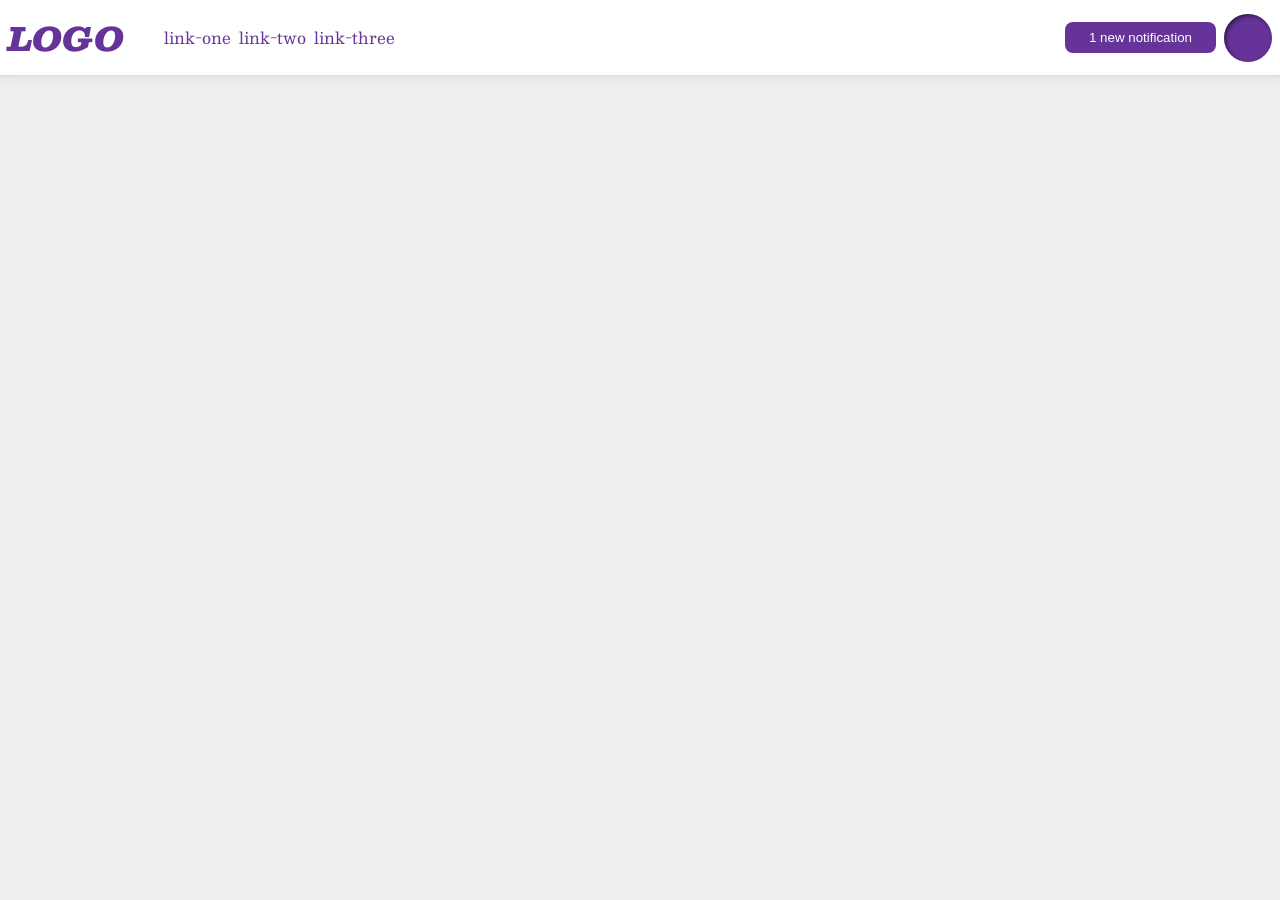
<file: foundations/flex/03-flex-header-2/index.html>
<!DOCTYPE html>
<html lang="en">
  <head>
    <meta charset="UTF-8">
    <meta http-equiv="X-UA-Compatible" content="IE=edge">
    <meta name="viewport" content="width=device-width, initial-scale=1.0">
    <title>Flex Header 2</title>
    <link rel="stylesheet" href="style.css">
  </head>
  <body>
    <div class="header">
      <div class="preheader">
      <div class="logo">
        LOGO
      </div>
      <ul class="links">
        <li><a href="https://google.com">link-one</a></li>
        <li><a href="https://google.com">link-two</a></li>
        <li><a href="https://google.com">link-three</a></li>
      </ul>
      </div>
        <div class="postheader">
        <button class="notifications">
        1 new notification
        </button>
           <div class="profile-image"></div>
        </div>
    </div>
  </body>
</html>
</file>
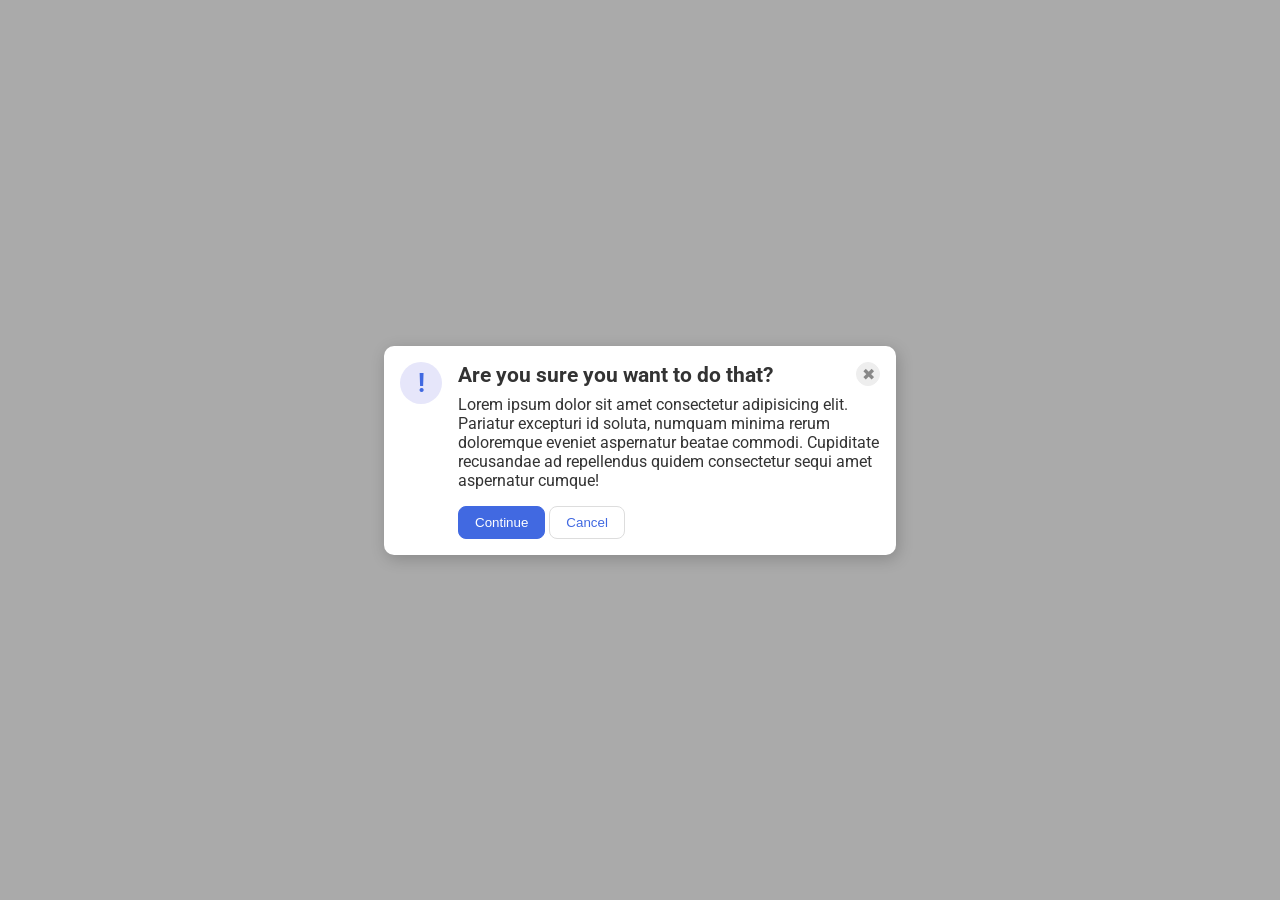
<file: foundations/flex/05-flex-modal/index.html>
<!DOCTYPE html>
<html lang="en">
  <head>
    <meta charset="UTF-8">
    <meta http-equiv="X-UA-Compatible" content="IE=edge">
    <meta name="viewport" content="width=device-width, initial-scale=1.0">
    <link rel="stylesheet" href="style.css">
    <title>Modal</title>
  </head>
  <body>
    <div class="modal">
      <div class="icon">!</div>
      <div class="container">
      <div class="header">Are you sure you want to do that?
        <button class="close-button">✖</button>
      </div>
      <div class="text">Lorem ipsum dolor sit amet consectetur adipisicing elit. Pariatur excepturi id soluta, numquam minima rerum doloremque eveniet aspernatur beatae commodi. Cupiditate recusandae ad repellendus quidem consectetur sequi amet aspernatur cumque!</div>
      <button class="continue">Continue</button>
      <button class="cancel">Cancel</button>
      </div>
    </div>
  </body>
</html>
</file>
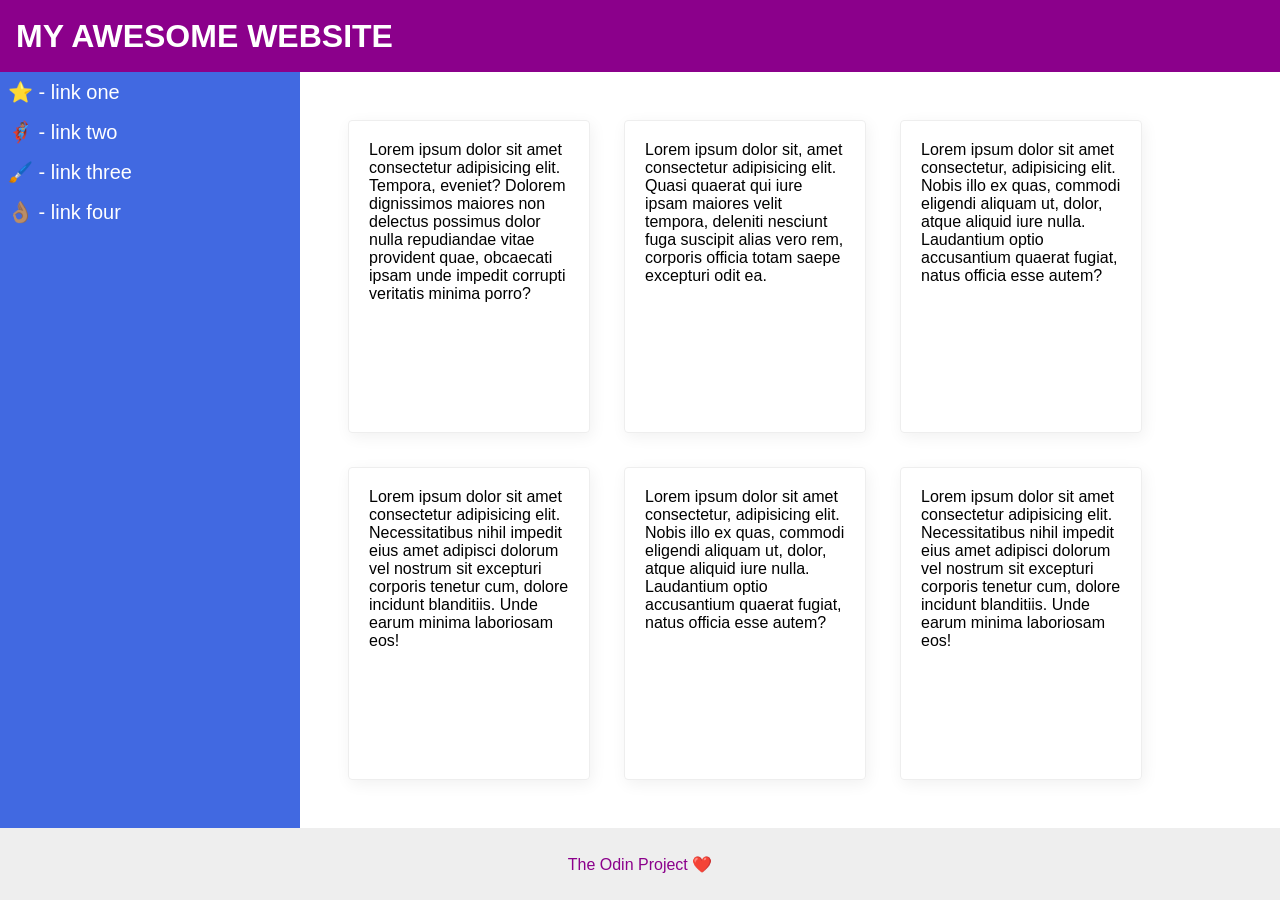
<file: foundations/flex/07-flex-layout-2/index.html>
<!DOCTYPE html>
<html lang="en">
  <head>
    <meta charset="UTF-8">
    <meta http-equiv="X-UA-Compatible" content="IE=edge">
    <meta name="viewport" content="width=device-width, initial-scale=1.0">
    <title>The Holy Grail</title>
    <link rel="stylesheet" href="style.css">
  </head>
  <body>
    <div class="header">
      MY AWESOME WEBSITE
    </div>
    <div class="body">
    
    <div class="sidebar">
      <ul>
        <li><a href="#">⭐ - link one</a></li>
        <li><a href="#">🦸🏽‍♂️ - link two</a></li>
        <li><a href="#">🖌️ - link three</a></li>
        <li><a href="#">👌🏽 - link four</a></li>
      </ul>
    </div>
    <div class="container">
    <div class="card">Lorem ipsum dolor sit amet consectetur adipisicing elit. Tempora, eveniet? Dolorem dignissimos maiores non delectus possimus dolor nulla repudiandae vitae provident quae, obcaecati ipsam unde impedit corrupti veritatis minima porro?</div>
    <div class="card">Lorem ipsum dolor sit, amet consectetur adipisicing elit. Quasi quaerat qui iure ipsam maiores velit tempora, deleniti nesciunt fuga suscipit alias vero rem, corporis officia totam saepe excepturi odit ea.</div>
    <div class="card">Lorem ipsum dolor sit amet consectetur, adipisicing elit. Nobis illo ex quas, commodi eligendi aliquam ut, dolor, atque aliquid iure nulla. Laudantium optio accusantium quaerat fugiat, natus officia esse autem?</div>
    <div class="card">Lorem ipsum dolor sit amet consectetur adipisicing elit. Necessitatibus nihil impedit eius amet adipisci dolorum vel nostrum sit excepturi corporis tenetur cum, dolore incidunt blanditiis. Unde earum minima laboriosam eos!</div>
    <div class="card">Lorem ipsum dolor sit amet consectetur, adipisicing elit. Nobis illo ex quas, commodi eligendi aliquam ut, dolor, atque aliquid iure nulla. Laudantium optio accusantium quaerat fugiat, natus officia esse autem?</div>
    <div class="card">Lorem ipsum dolor sit amet consectetur adipisicing elit. Necessitatibus nihil impedit eius amet adipisci dolorum vel nostrum sit excepturi corporis tenetur cum, dolore incidunt blanditiis. Unde earum minima laboriosam eos!</div>
    </div>
  </div>
    <div class="footer">
      The Odin Project ❤️
    </div>
  </body>
</html>
</file>
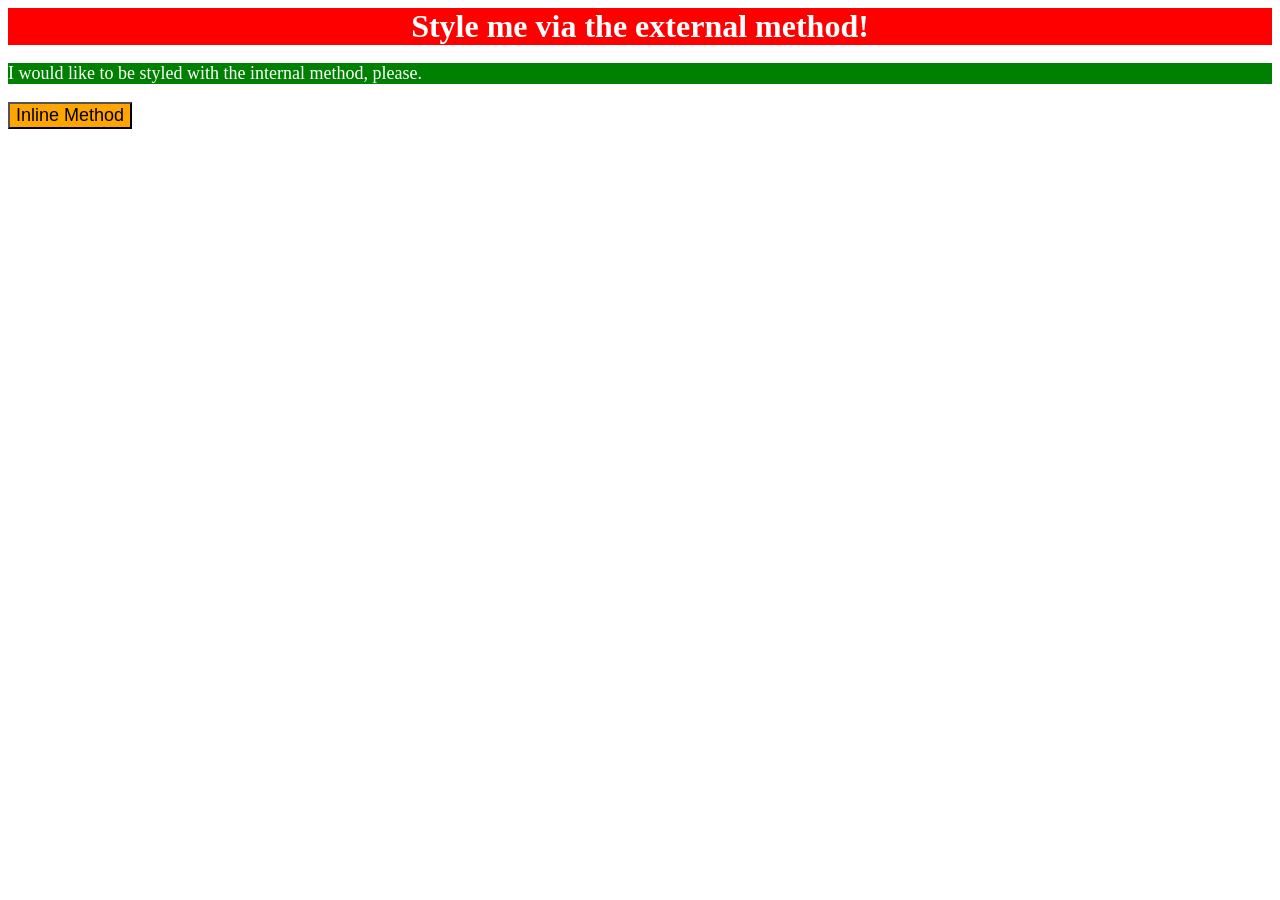
<file: foundations/intro-to-css/01-css-methods/index.html>
<!DOCTYPE html>
<html lang="en">
  <head>
    <link rel="stylesheet" href="style.css">
    <style>
      p {
        color: white;
        background-color: green;
        font-size: 18px;
      }
    </style>
    <meta charset="UTF-8">
    <meta http-equiv="X-UA-Compatible" content="IE=edge">
    <meta name="viewport" content="width=device-width, initial-scale=1.0">
    <title>Methods for Adding CSS</title>
  </head>
  <body>
    <div>Style me via the external method!</div>
    <!-- p: a green background, white text, and a font size of 18px -->
    <p>I would like to be styled with the internal method, please.</p>
    <!-- button: an orange background and a font size of 18px -->
    <button style="background-color: orange; font-size: 18px;">Inline Method</button>
  </body>
</html>
</file>
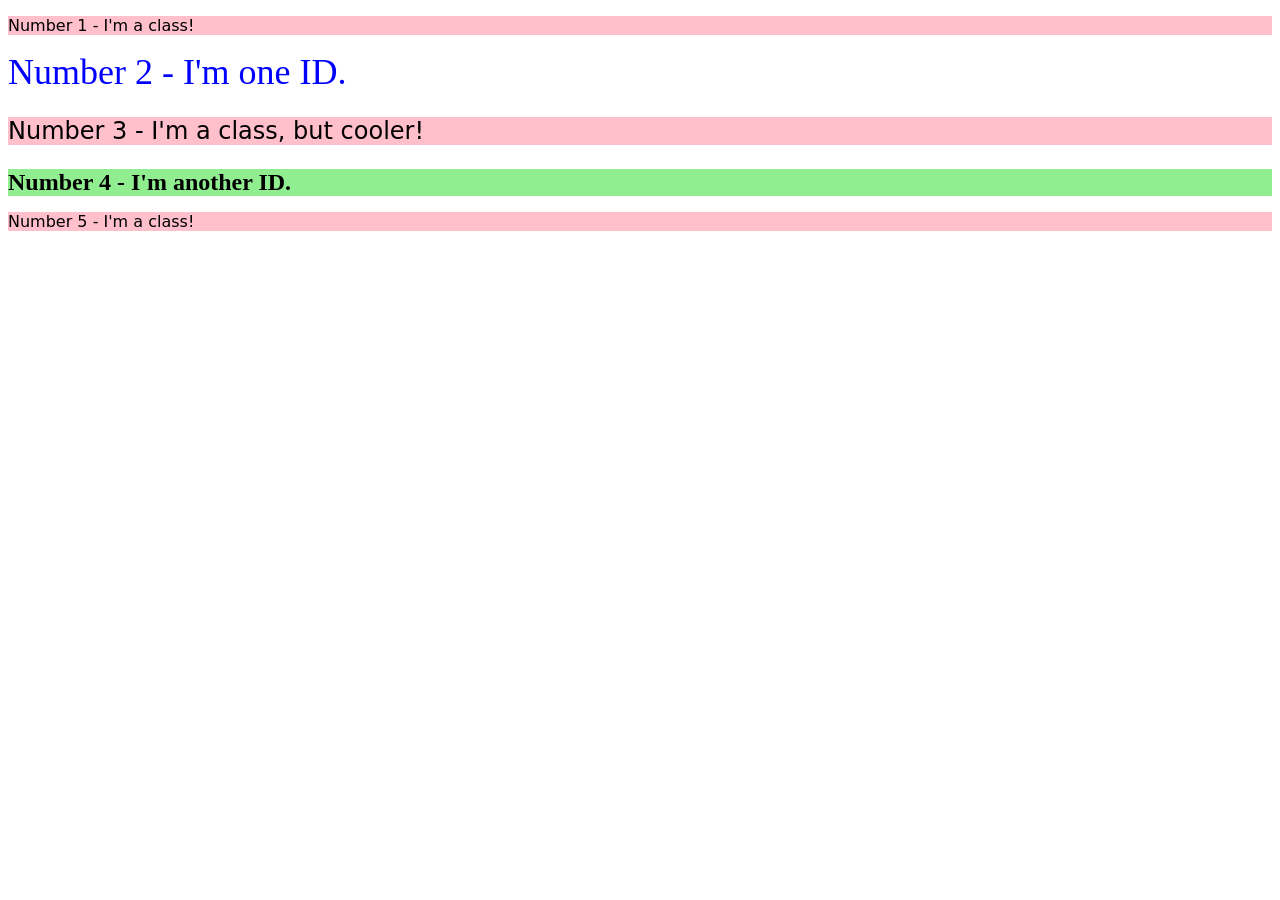
<file: foundations/intro-to-css/02-class-id-selectors/index.html>
<!DOCTYPE html>
<html lang="en">
  <head>
    <meta charset="UTF-8">
    <meta http-equiv="X-UA-Compatible" content="IE=edge">
    <meta name="viewport" content="width=device-width, initial-scale=1.0">
    <title>Class and ID Selectors</title>
    <link rel="stylesheet" href="style.css">
  </head>
  <body>
    <p class="odd-number">Number 1 - I'm a class!</p>
    <div id="number2">Number 2 - I'm one ID.</div>
    <p class="odd-number bigger">Number 3 - I'm a class, but cooler!</p>
    <div id="number4">Number 4 - I'm another ID.</div>
    <p class="odd-number">Number 5 - I'm a class!</p>
  </body>
</html>
</file>
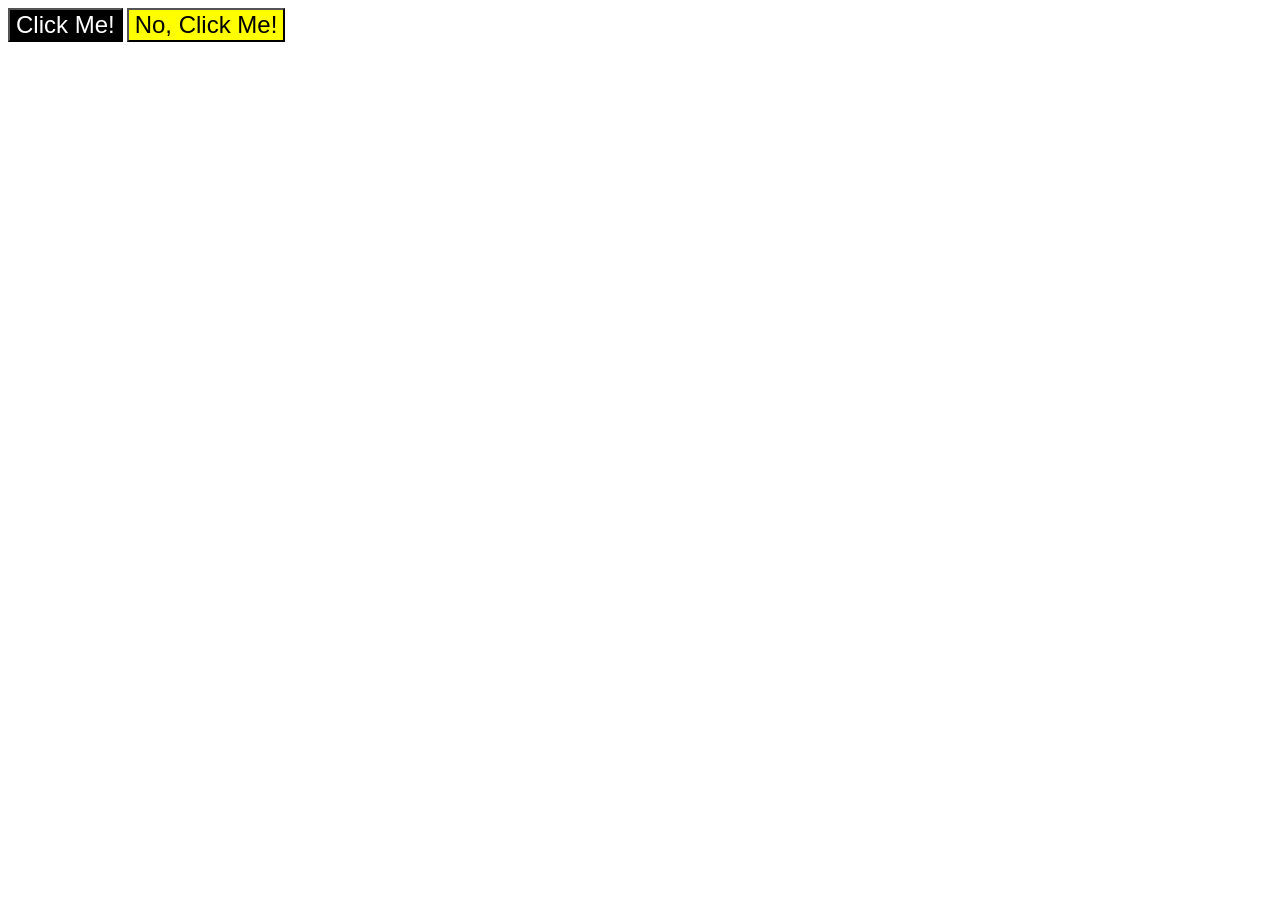
<file: foundations/intro-to-css/03-grouping-selectors/index.html>
<!DOCTYPE html>
<html lang="en">
  <head>
    <meta charset="UTF-8">
    <meta http-equiv="X-UA-Compatible" content="IE=edge">
    <meta name="viewport" content="width=device-width, initial-scale=1.0">
    <title>Grouping Selectors</title>
    <link rel="stylesheet" href="style.css">
  </head>
  <body>
    <button class="first">Click Me!</button>
    <button class="second">No, Click Me!</button>
  </body>
</html>
</file>
<file: foundations/flex/03-flex-header-2/style.css>
/* this is some magical font-importing.  
you'll learn about it later. */
@import url('https://fonts.googleapis.com/css2?family=Besley:ital,wght@0,400;1,900&display=swap');

body {
  margin: 0;
  background: #eee;
  font-family: Besley, serif;
}

.header {
  background: white;
  border-bottom: 1px solid #ddd;
  box-shadow: 0 0 8px rgba(0,0,0,.1);
  display: flex;
  justify-content: space-between;
  padding: 8px;
}

.profile-image {
  background: rebeccapurple;
  box-shadow: inset 2px 2px 4px rgba(0,0,0,.5);
  border-radius: 50%;
  width: 48px;
  height: 48px;
}

.logo {
  color: rebeccapurple;
  font-size: 32px;
  font-weight: 900;
  font-style: italic;
}

button {
  border: none;
  border-radius: 8px;
  background: rebeccapurple;
  color: white;
  padding: 8px 24px;
}

a {
  /* this removes the line under our links */
  text-decoration: none;
  color: rebeccapurple;
}

ul {
  list-style-type: none;
  display: flex;
  gap: 8px;
}

.postheader {
  display: flex;
  align-items: center;
  gap: 8px;
}

.preheader {
  display: flex;
  align-items: center;
}
</file>
<file: foundations/flex/05-flex-modal/style.css>
@import url('https://fonts.googleapis.com/css2?family=Roboto:wght@400;700&display=swap');

html, body {
  height: 100%;
}

body {
  font-family: Roboto, sans-serif;
  margin: 0;
  background: #aaa;
  color: #333;
  /* I'll give you this one for free lol */
  display: flex;
  align-items: center;
  justify-content: center;
}

.modal {
  display: flex;
  background: white;
  width: 480px;
  border-radius: 10px;
  box-shadow: 2px 4px 16px rgba(0,0,0,.2);
  gap: 16px;
  padding: 16px;
}

.icon {
  color: royalblue;
  font-size: 26px;
  font-weight: 700;
  background: lavender;
  width: 42px;
  height: 42px;
  border-radius: 50%;
  display: flex;
  align-items: center;
  justify-content: center;
  flex-shrink: 0;
}

.close-button {
  background: #eee;
  border-radius: 50%;
  color: #888;
  font-weight: 400;
  font-size: 16px;
  height: 24px;
  width: 24px;
  display: flex;
  align-items: center;
  justify-content: center;
  border: 1px solid #eee;
  padding: 0;
}

button {
  cursor: pointer;
  padding: 8px 16px;
  border-radius: 8px;
}

button.continue {
  background: royalblue;
  border: 1px solid royalblue;
  color: white;
}

button.cancel {
  background: white;
  border: 1px solid #ddd;
  color: royalblue;
}

.header {
  display: flex;
  justify-content: space-between;
  align-items: center;
  font-weight: bold;
  font-size: 16pt;
  margin-bottom: 8px;
}

.text {
  margin-bottom: 16px;
}
</file>
<file: foundations/flex/07-flex-layout-2/style.css>
body {
  font-family: -apple-system, BlinkMacSystemFont, 'Segoe UI', Roboto, Oxygen, Ubuntu, Cantarell, 'Open Sans', 'Helvetica Neue', sans-serif;
  margin: 0;
  min-height: 100vh;
}

ul {
  list-style: none;
  margin: 0;
  padding: 0;
}

li {
  padding: 8px;
}

body {
  display: flex;
  flex-direction: column;
}

.body {
  flex: 1;
  display: flex;
}

.header {
  display: flex;
  align-items: center;
  height: 72px;
  background: darkmagenta;
  color: white;
  padding: 0 16px;
  font-size: 32px;
  font-weight: 900;
}

.footer {
  height: 72px;
  background: #eee;
  color: darkmagenta;
  display: flex;
  justify-content: center;
  align-items: center;
}

.sidebar {
  width: 300px;
  background: royalblue;
  box-sizing: border-box;
  flex-shrink: 0;
  display: flex;
}

.card {
  border: 1px solid #eee;
  box-shadow: 2px 4px 16px rgba(0,0,0,.06);
  border-radius: 4px;
  width: 200px;
  padding: 20px;
}

.container {
  display: flex;
  flex-wrap: wrap;
  padding: 48px;
  gap: 34px;
}

a {
  text-decoration: none;
  color: white;
  font-size: 20px;
}
</file>
<file: foundations/intro-to-css/01-css-methods/style.css>
/* coloring the div as such: a red background, white text, a font size of 32px, center aligned, and bold */

div {
    color: white;
    background-color: red;
    font-size: 32px;
    text-align: center;
    font-weight: bold;
}
</file>
<file: foundations/intro-to-css/02-class-id-selectors/style.css>
/* Add CSS Styling */

.odd-number {
    background-color: pink;
    font-family: Verdana, "DejaVu Sans", sans-serif;
}

.odd-number.bigger {
    font-size: 24px;
}

#number2 {
    color: blue;
    font-size: 36px;
}

#number4 {
    background-color: #90ee90;
    font-size: 24px;
    font-weight: bold;
}
</file>
<file: foundations/intro-to-css/03-grouping-selectors/style.css>
/* Add CSS Styling */
.first,
.second {
    font-size: 24px;
    font-family: Helvetica, "Times New Roman", sans-serif;
}
.first {
    background-color: black;
    color: white;
}
.second {
    background-color: yellow;
}
</file>
